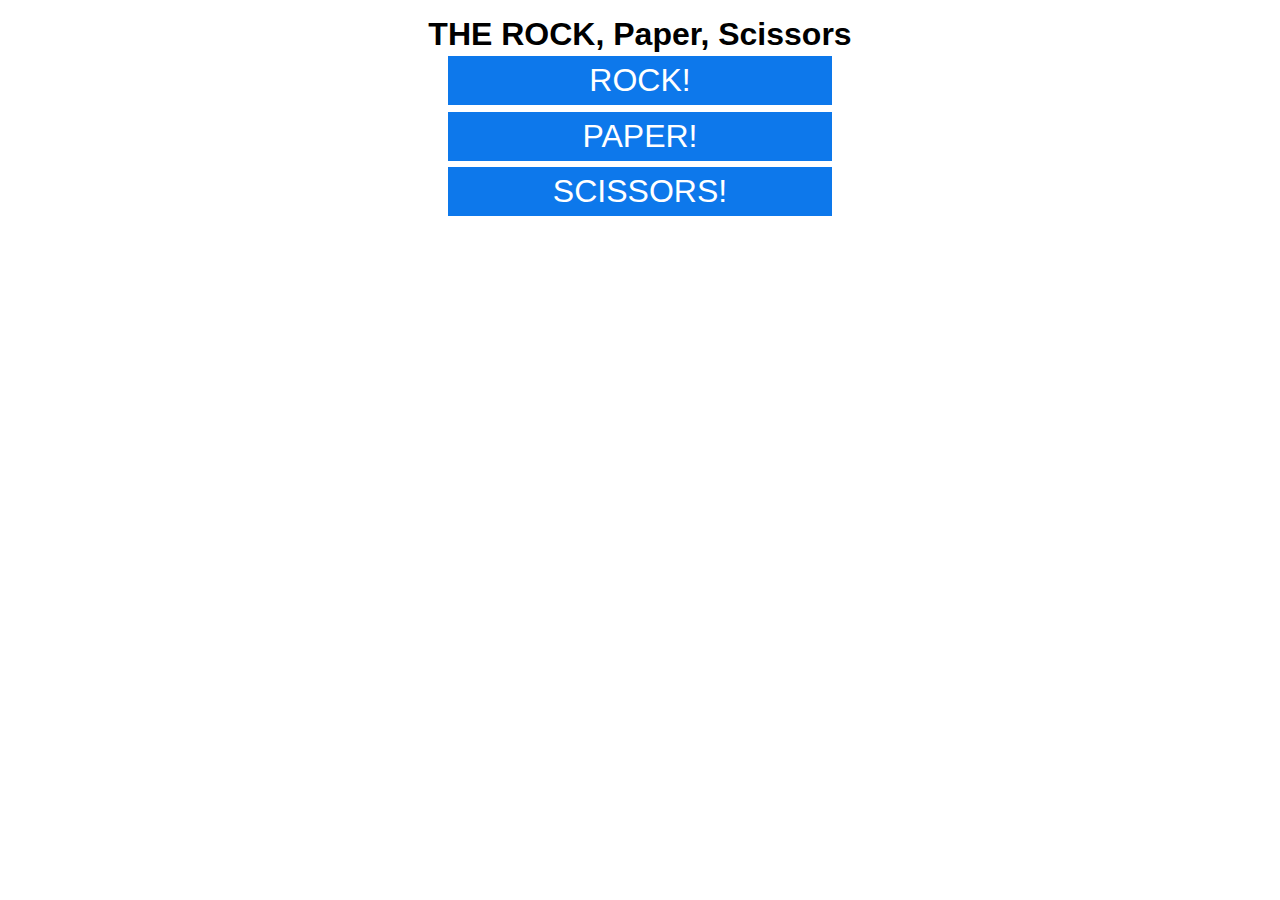
<file: Week_13/Rock, Paper, Scissors/index.html>
<!DOCTYPE html>
<html lang="en">
    <head>
        <meta charset="utf-8">
        <title>Rock, Paper, Scissors</title>
        <meta name="description" content="Rock, Paper, Scissors game">
        <meta name="author" content="Annas">
        <link rel="stylesheet" href="styles.css">
    </head>
    
    <body>
        <header>
            <h1>THE ROCK, Paper, Scissors</h1>
        </header>
            <button id = "rock-button">ROCK!</button>
            <button id = "paper-button">PAPER!</button>
            <button id = "scissors_button">SCISSORS!</button>
        </aside>

        <script defer src ='script.js'></script>
    </body>
</html>
</file>
<file: Week_13/Rock, Paper, Scissors/styles.css>
* {
    font-family: Arial, Helvetica, sans-serif;
    box-sizing: border-box;
    text-align: center;
    margin: 0 auto;
  }
/*   
  body {
    height: ;
  } */
  
  aside,
  body,
  section,
  main {
    display: flex;
    align-items: center;
    justify-content: space-evenly;
  }
  
  body,
  section,
  main {
    flex-direction: column;
  }
 
  img {
    width: 300px;
    height: 300px;
    border: white 2vw solid;
    border-radius: 5px;
  }
  
  body,
  header,
  aside {
    padding: 0.5em 0 0 0;
  }
  
  td {
    width: 33%;
    font-size: 2.3em;
  }
  table {
    width: 100%;
  }
  
  button {
    width: 30vw;
    margin: 0.1em;
    background-color: #0d78eb;
    color: white;
    border: 5px solid #0d78eb;
    font-size: 2em;
    cursor: pointer;
  }
  
  button:focus,
  button:hover {
    background-color: white;
    color: #0d78eb;
    border: 5px solid #0d78eb;
  }


  @media only screen and (min-width: 600px) 
{}
</file>
